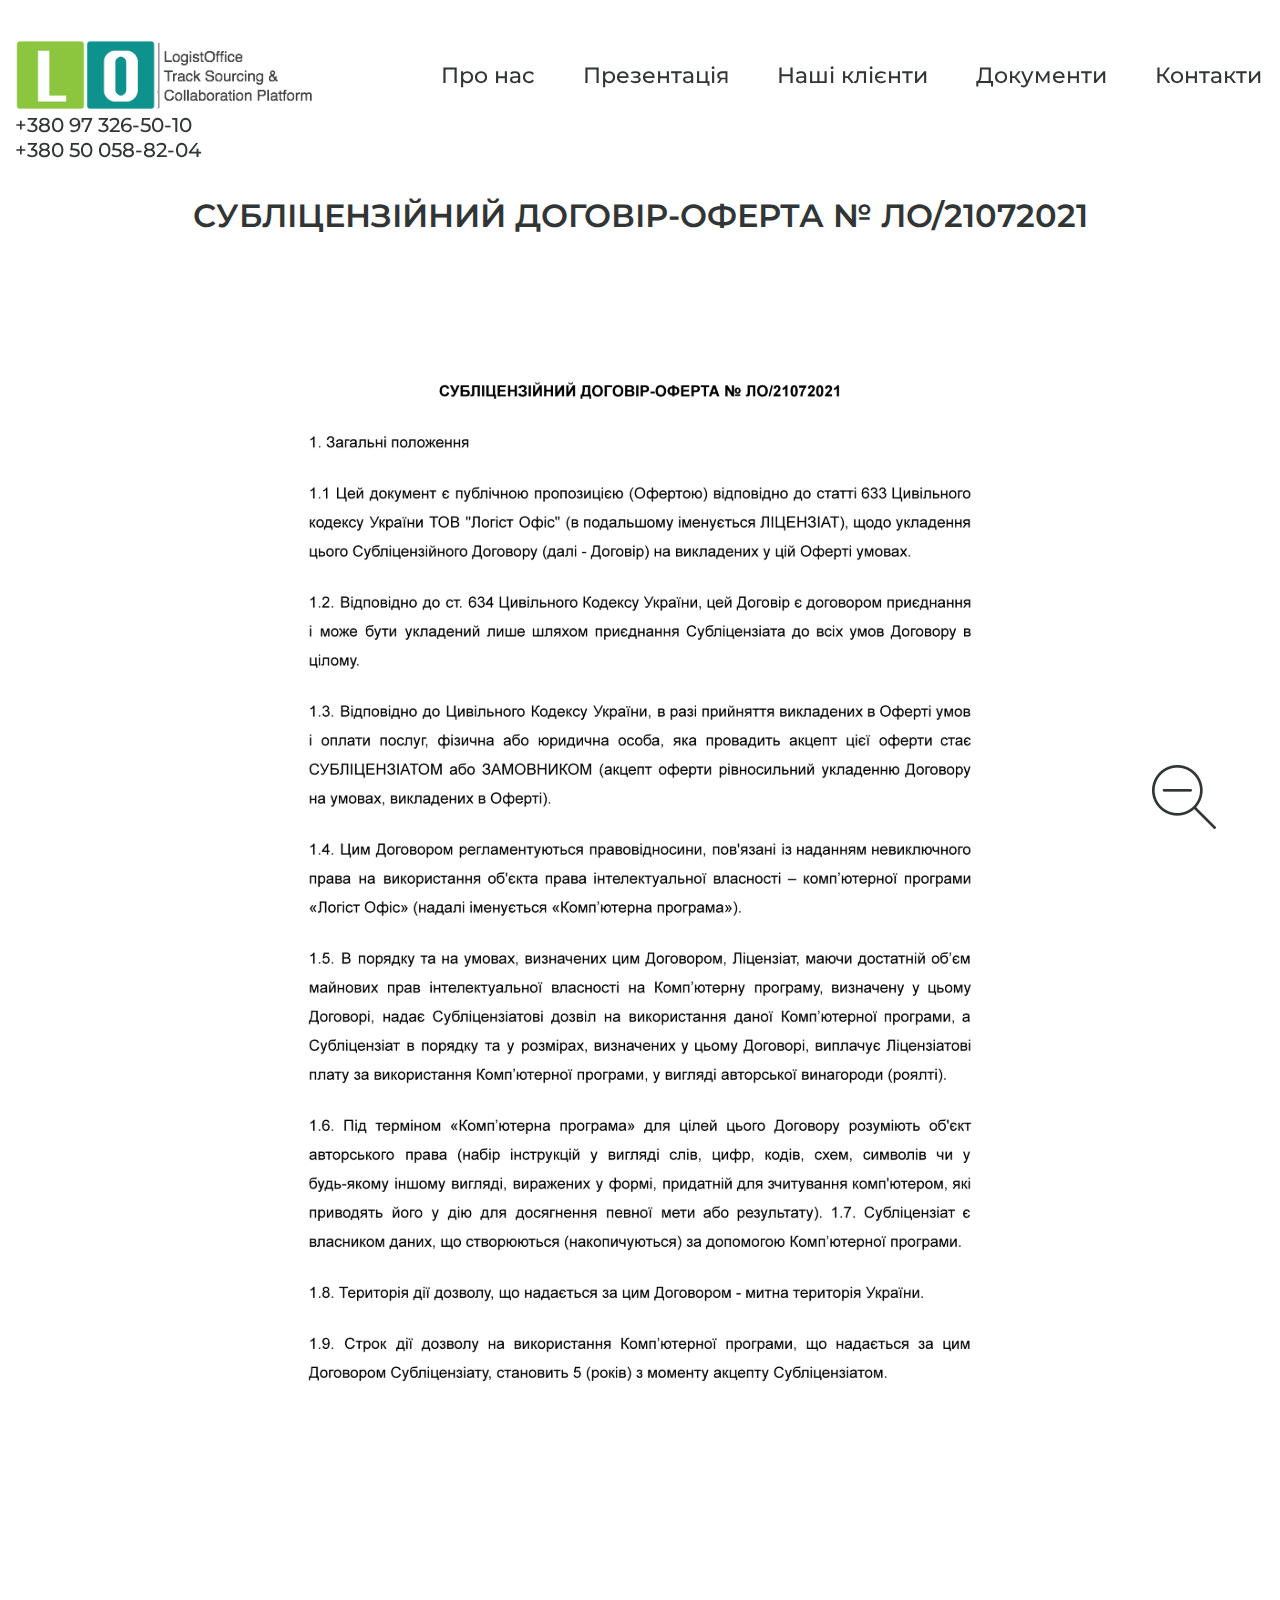
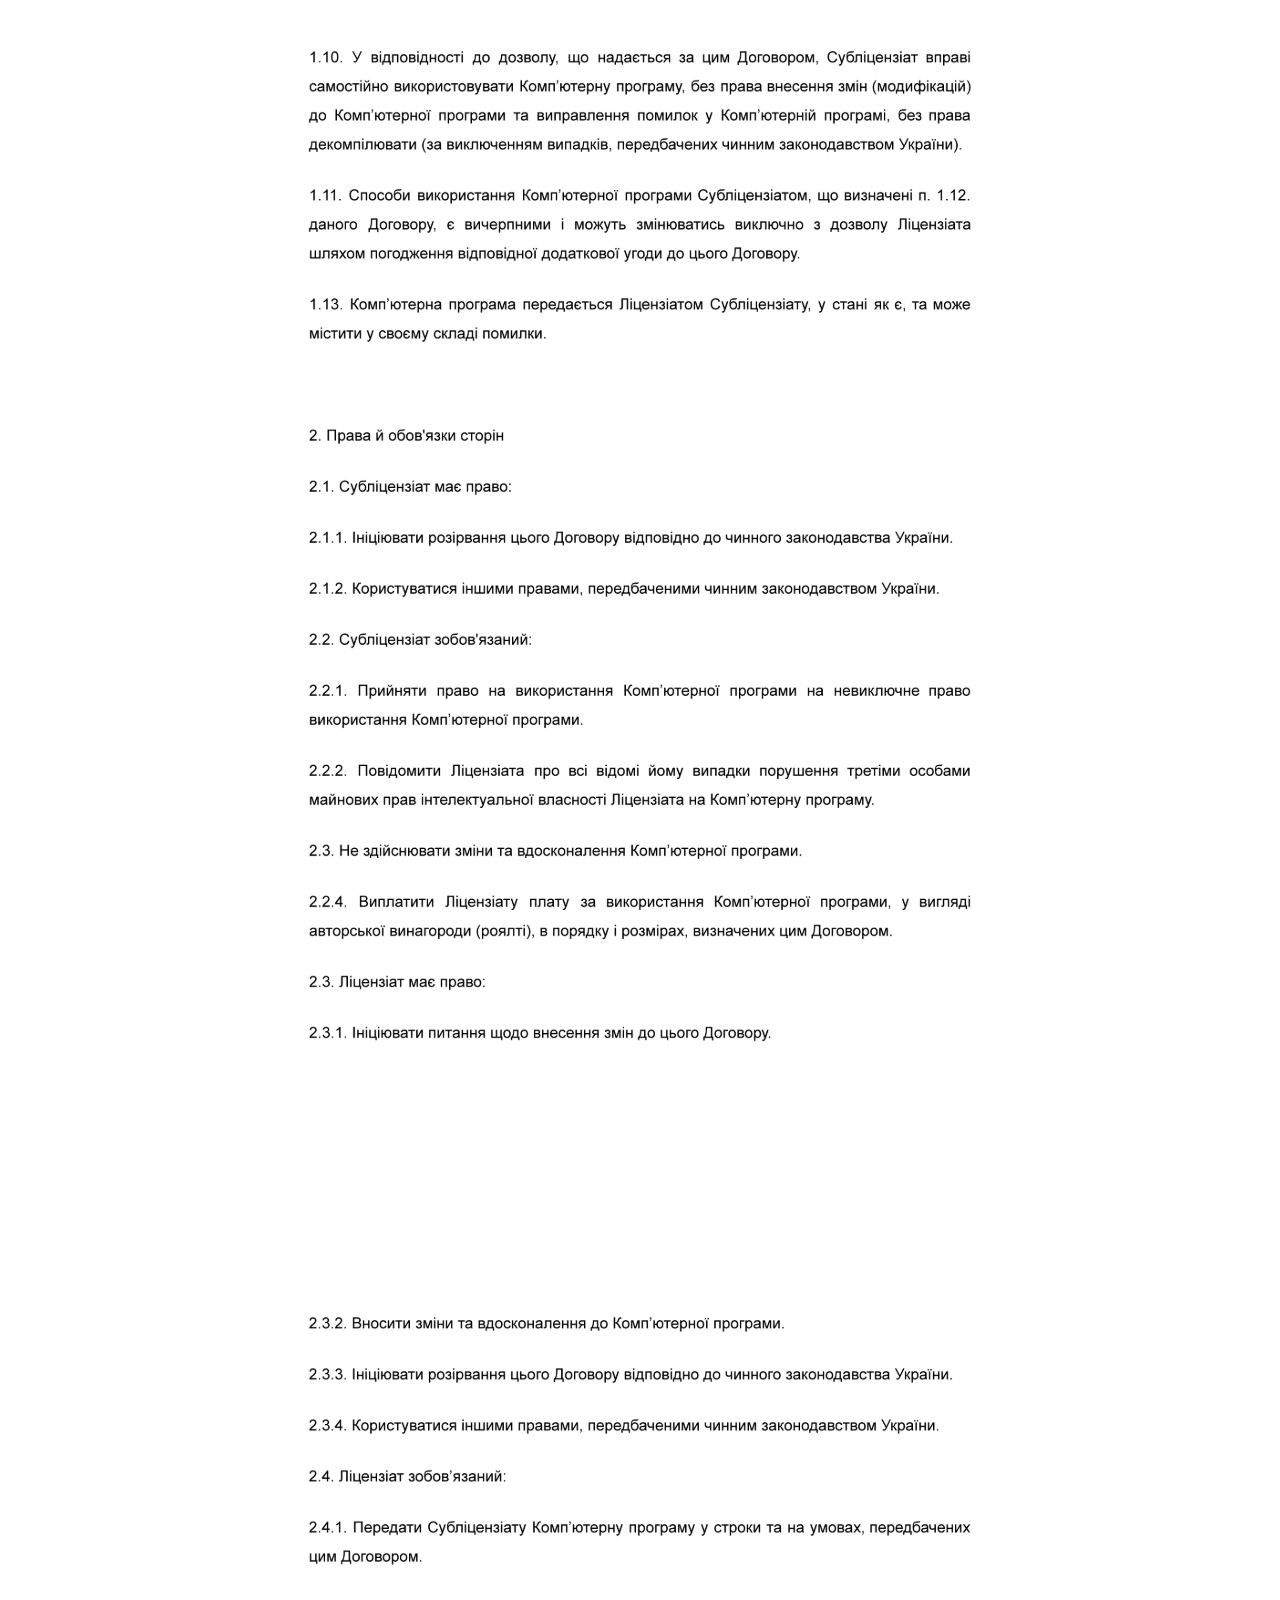
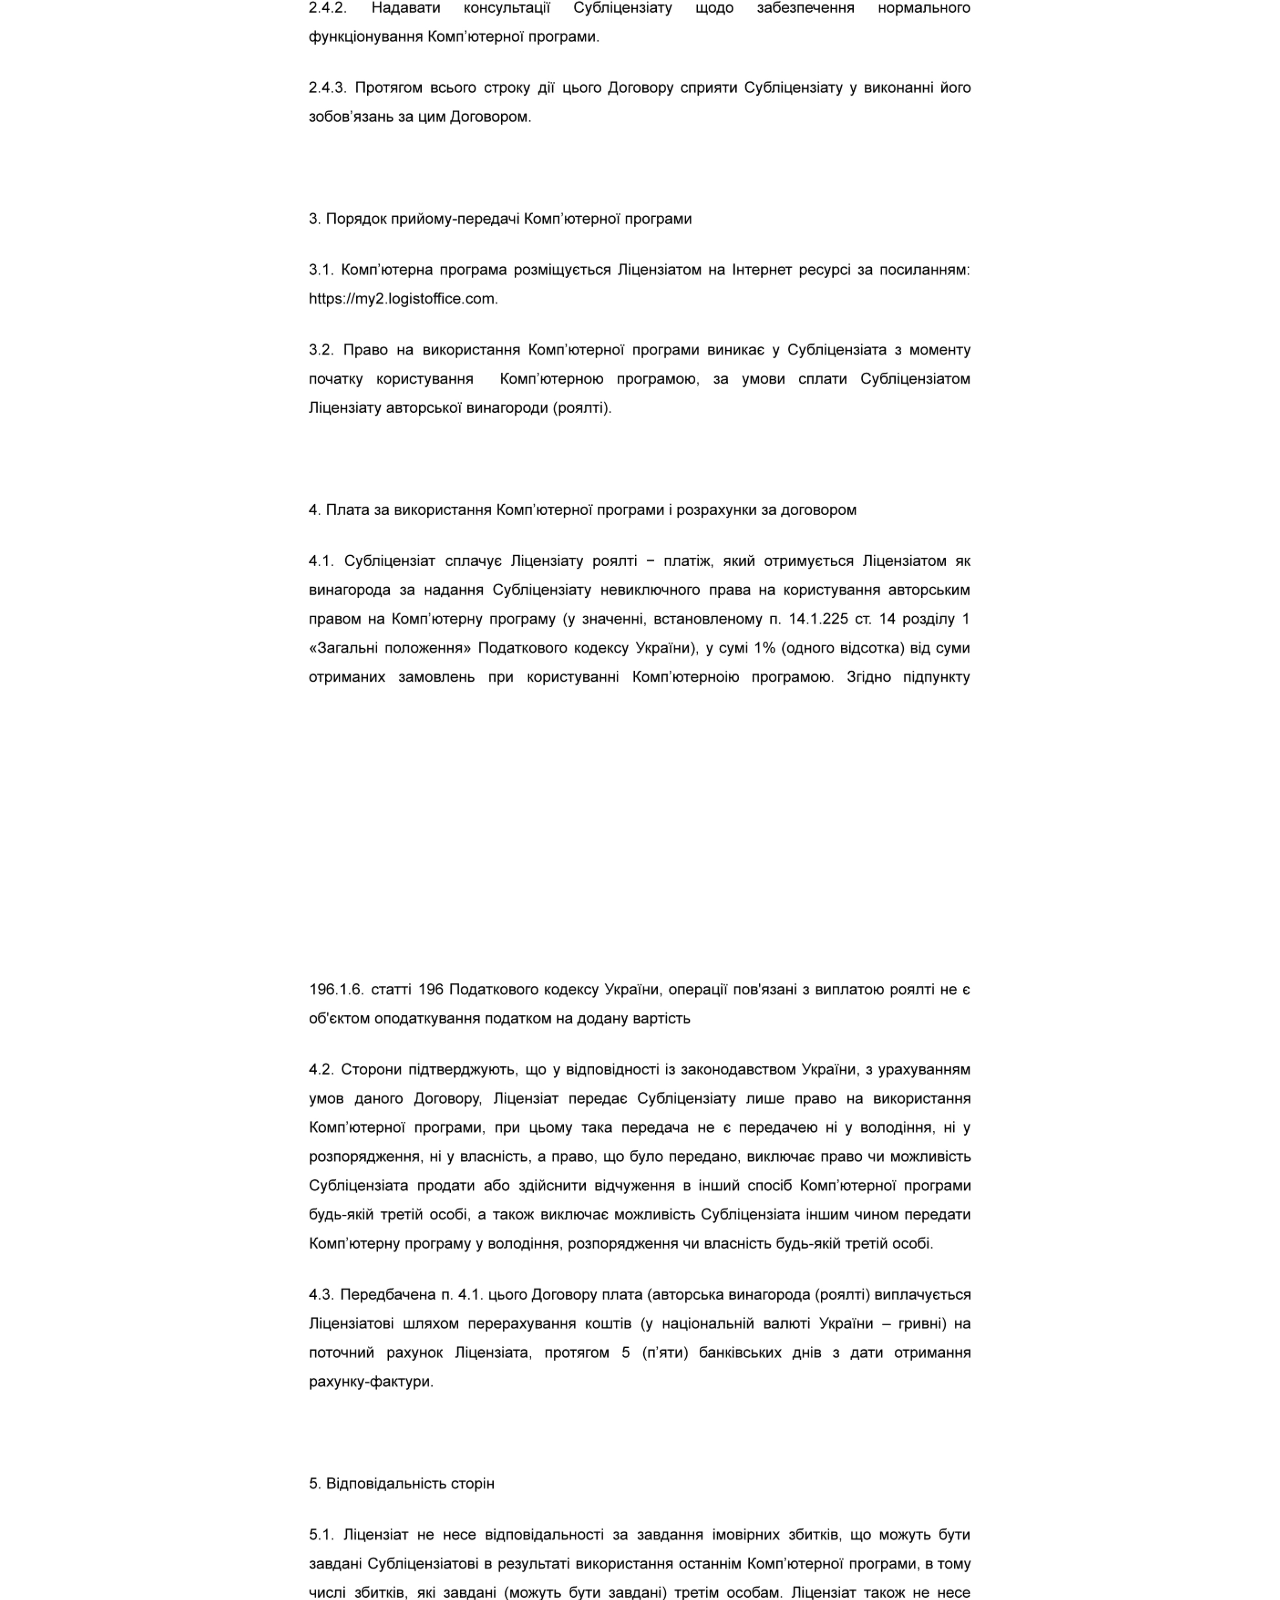
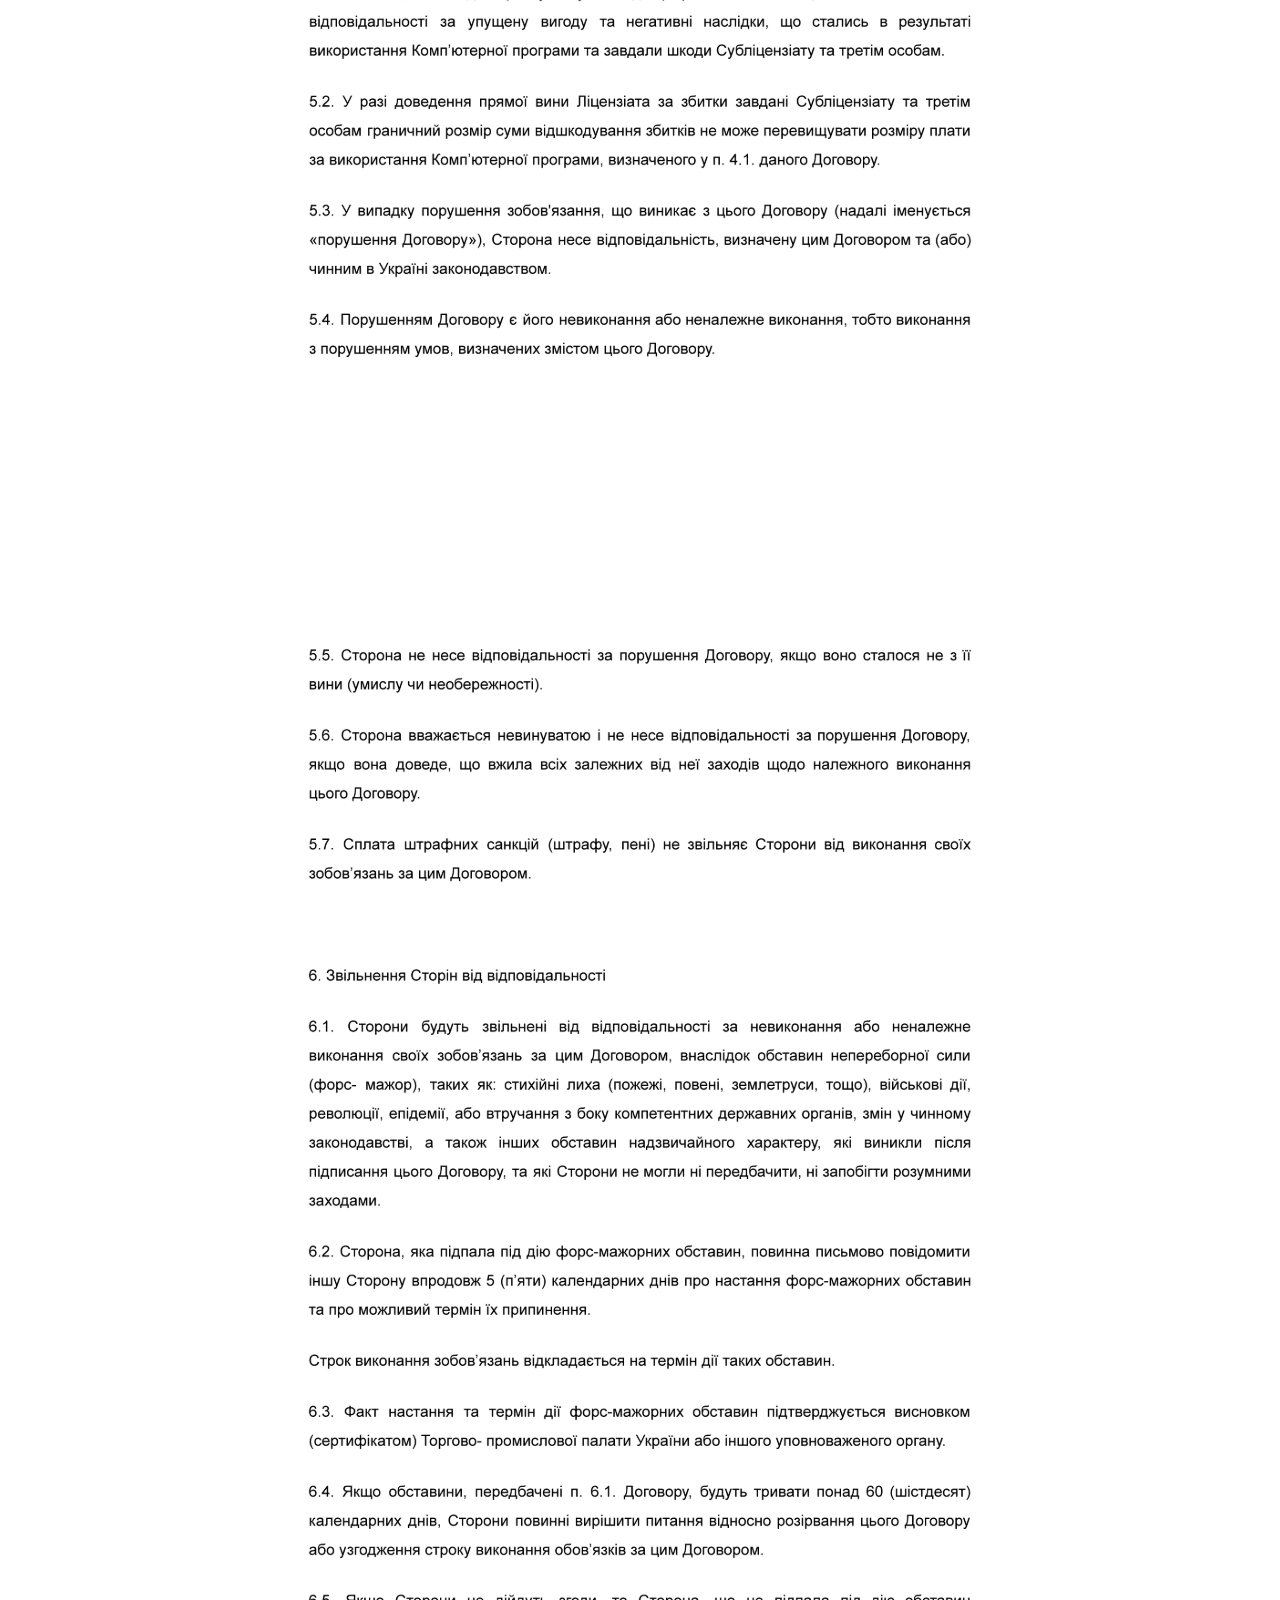
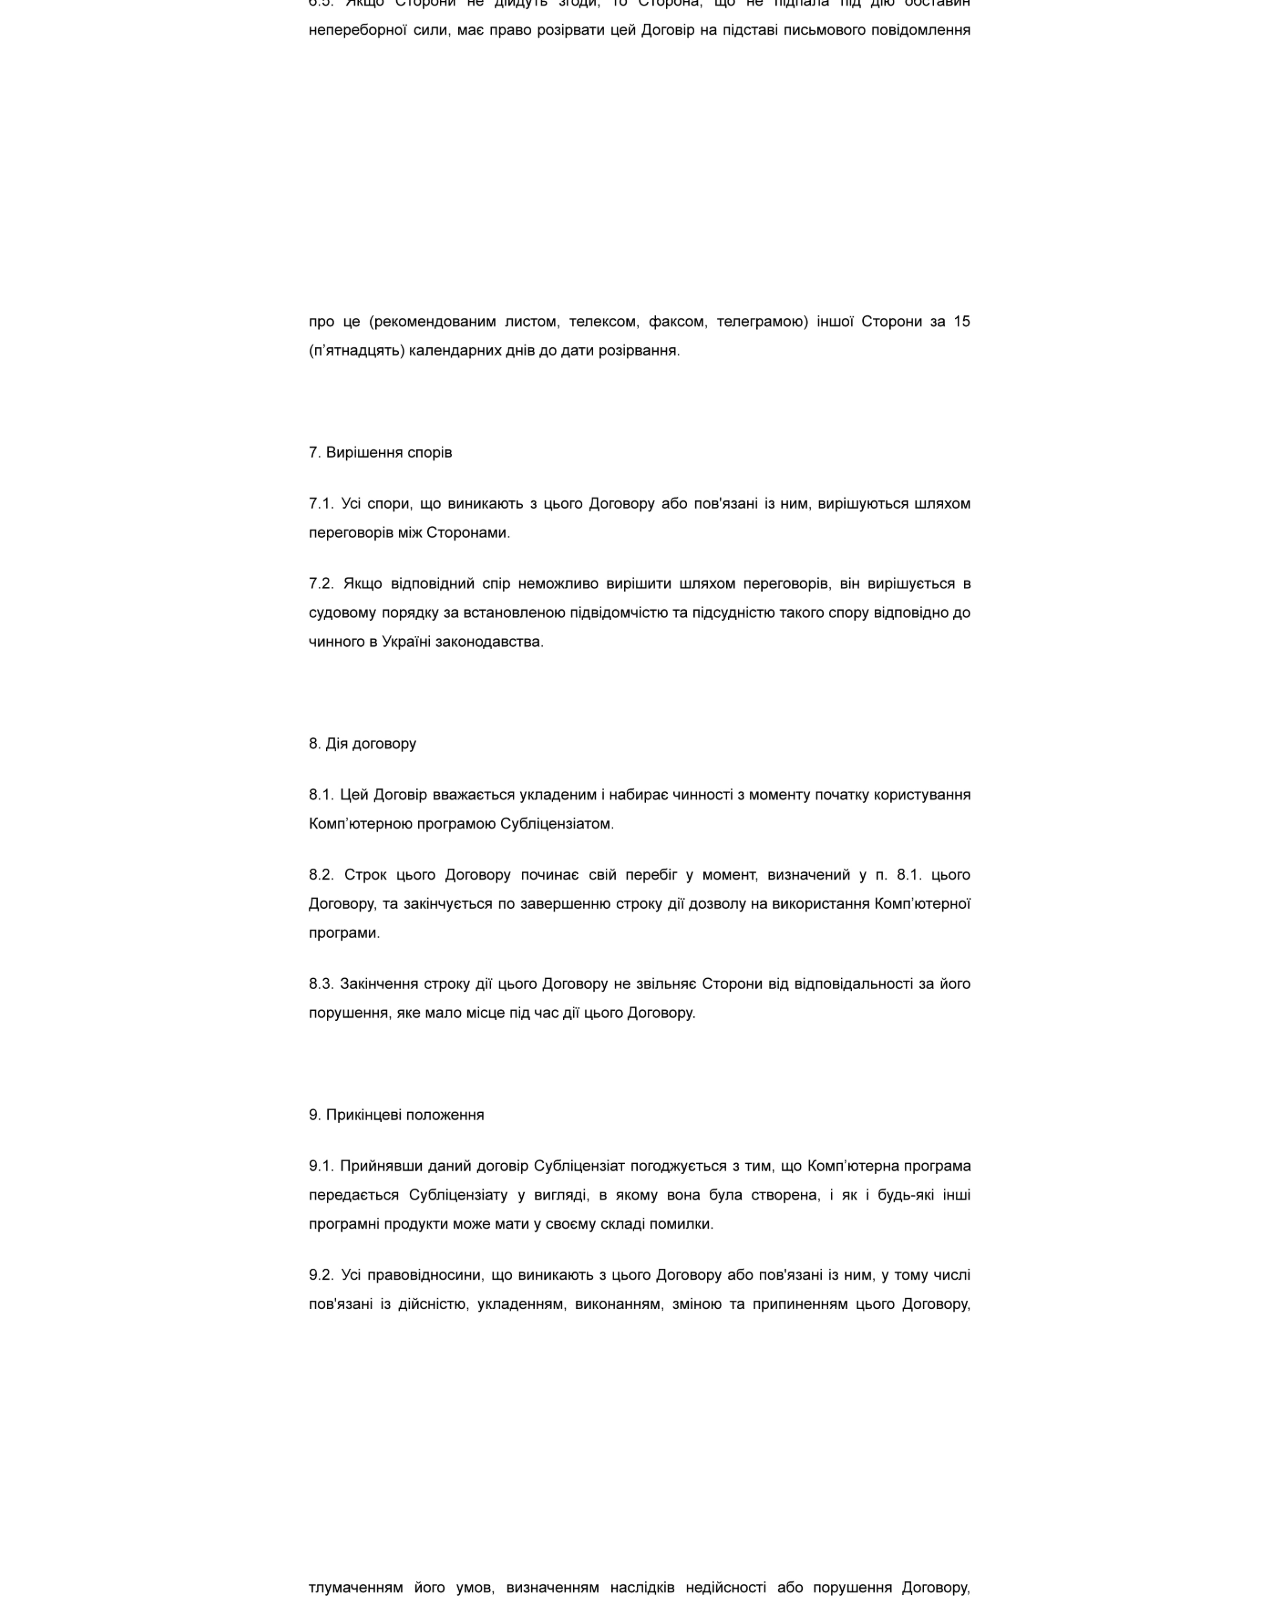
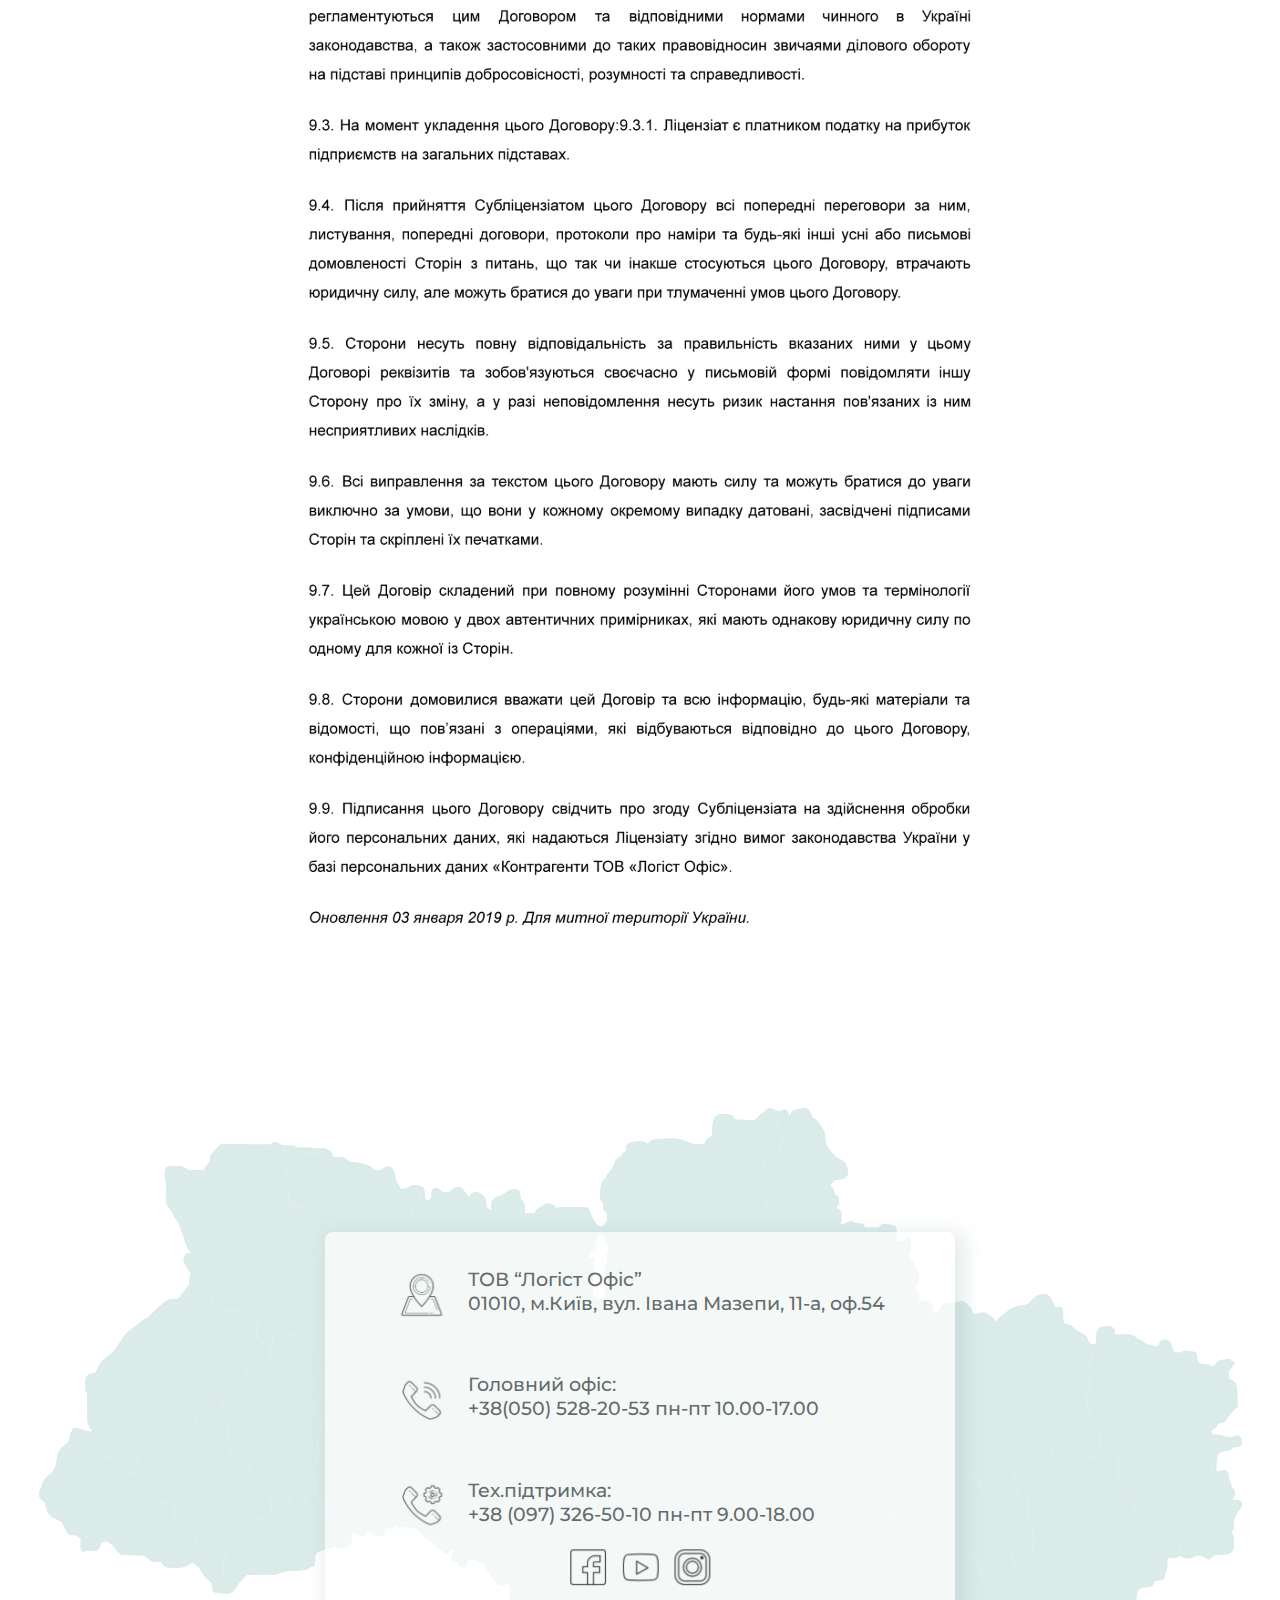
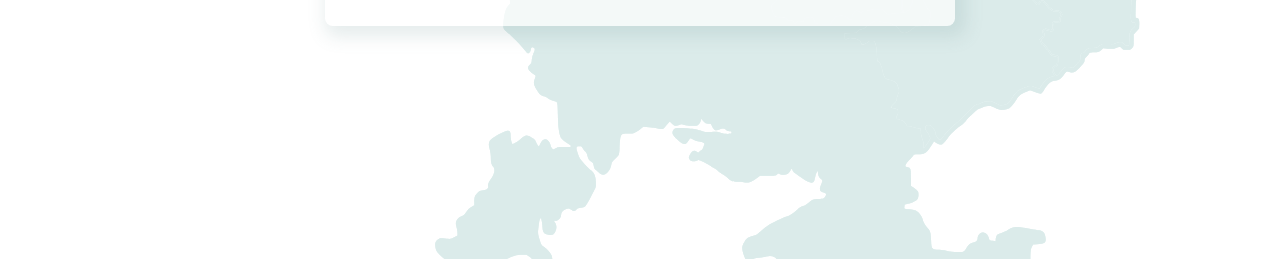
<file: contract.html>
<!DOCTYPE html>
<html lang="uk">

<head>
	<title>Logist-Office</title>
	<meta charset="UTF-8">
	<meta name="format-detection" content="telephone=no">
	<!-- <style>body{opacity: 0;}</style> -->
	<link rel="stylesheet" href="css/style.min.css?_v=20221021194851">
	<link rel="shortcut icon" href="favicon.ico">
	<!-- <meta name="robots" content="noindex, nofollow"> -->
	<meta name="viewport" content="width=device-width, initial-scale=1.0">
</head>

<body>
	<div class="wrapper">
		<header data-scroll="200" data-scroll-show class="header">
			<div class="header__container">
				<div class="header__block">
					<div class="header__logo logo-header">
						<a href="#" class="logo-header__logo-img"><img src="img/logo.svg" alt="logo"></a>
					</div>
					<div class="header__menu menu">
						<nav class="menu__body">
							<ul class="menu__list">
								<li class="menu__item"><a href="" class="menu__link">Про нас</a></li>
								<li class="menu__item"><a href="" class="menu__link">Презентація</a></li>
								<li class="menu__item"><a href="" class="menu__link">Наші клієнти</a></li>
								<li class="menu__item"><a href="" class="menu__link">Документи</a></li>
								<li class="menu__item"><a href="" class="menu__link">Контакти</a></li>
							</ul>
						</nav>
					</div>
					<div data-da=".header__adapt-block,488.98" class="header__contactas contactas-header">
						<div class="contactas-header__phone"><a href="tel:+380973265010" class="contactas-header__link">+380 97 326-50-10</a></div>
						<div class="contactas-header__phone"><a href="tel:+380500588204" class="contactas-header__link">+380 50 058-82-04</a></div>
					</div>
					<button type="button" class="menu__icon icon-menu"><span></span></button>
				</div>
				<div class="header__adapt-block"></div>
			</div>
		</header>
		<main>
			<div class="contract">
				<div class="contract__container">
					<div class="contract__decor"><a href="#">
							<div class="contract__link"><img src="img/link-home.svg" alt="decor"></div>
						</a>
					</div>
					<div class="contract__body body-contract">
						<div class="body-contract__title">
							<h2>СУБЛІЦЕНЗІЙНИЙ ДОГОВІР-ОФЕРТА № ЛО/21072021</h2>
						</div>
						<div class="body-contract__items">
							<div class="body-contract__item">
								<div class="body-contract__images">
									<img src="img/contract/01.svg" alt="contract">
								</div>
							</div>
							<div class="body-contract__item">
								<div class="body-contract__images">
									<img src="img/contract/02.svg" alt="contract">
								</div>
							</div>
							<div class="body-contract__item">
								<div class="body-contract__images">
									<img src="img/contract/03.svg" alt="contract">
								</div>
							</div>
							<div class="body-contract__item">
								<div class="body-contract__images">
									<img src="img/contract/04.svg" alt="contract">
								</div>
							</div>
							<div class="body-contract__item">
								<div class="body-contract__images">
									<img src="img/contract/05.svg" alt="contract">
								</div>
							</div>
							<div class="body-contract__item">
								<div class="body-contract__images">
									<img src="img/contract/06.svg" alt="contract">
								</div>
							</div>
							<div class="body-contract__item">
								<div class="body-contract__images">
									<img src="img/contract/07.svg" alt="contract">
								</div>
							</div>
						</div>
					</div>
				</div>
			</div>
		</main>
		<footer class="footer">
			<div class="footer__container">
				<div class="footer__block">
					<div class="footer__map map-footer">
						<img src="img/footer/map.svg" alt="map">
					</div>
					<div class="footer__contact contact-footer">
						<div class="contact-footer__items">
							<div class="contact-footer__item">
								<div class="contact-footer__image">
									<img src="img/footer/contact/01.svg" alt="phone">
								</div>
								<div class="contact-footer__title">
									<p>ТОВ “Логіст Офіс”</p>
									<p>01010, м.Київ, вул. Івана Мазепи, 11-а, оф.54</p>
								</div>
							</div>
							<div class="contact-footer__item">
								<div class="contact-footer__image">
									<img src="img/footer/contact/02.svg" alt="phone">
								</div>
								<div class="contact-footer__title">
									<p>Головний офіс: </p>
									<p> <a href="tel:+380505282053">+38(050) 528-20-53</a> пн-пт 10.00-17.00</p>
								</div>
							</div>
							<div class="contact-footer__item">
								<div class="contact-footer__image">
									<img src="img/footer/contact/03.svg" alt="phone">
								</div>
								<div class="contact-footer__title">
									<p>Тех.підтримка: </p>
									<p><a href="tel:+380973265010">+38 (097) 326-50-10</a> пн-пт 9.00-18.00</p>
								</div>
							</div>
							<div class="footer__social social-footer">
								<div class="social-footer__facebook">
									<a href="#"><img src="img/footer/social/facebook.svg" alt="facebook"></a>
								</div>
								<div class="social-footer__youtube">
									<a href="#"><img src="img/footer/social/youtube.svg" alt="youtube"></a>
								</div>
								<div class="social-footer__instagram">
									<a href="#"><img src="img/footer/social/instagram.svg" alt="instagram"></a>
								</div>
							</div>
						</div>
					</div>
				</div>
			</div>
		</footer>
	</div>
	<!-- <div id="popup" aria-hidden="true" class="popup">
	<div class="popup__wrapper">
		<div class="popup__content">
			<button data-close type="button" class="popup__close">Закрыть</button>
			<div class="popup__text">
				Text
			</div>
		</div>
	</div>
</div> -->
	<script src="js/app.min.js?_v=20221021194851"></script>
</body>

</html>
</file>
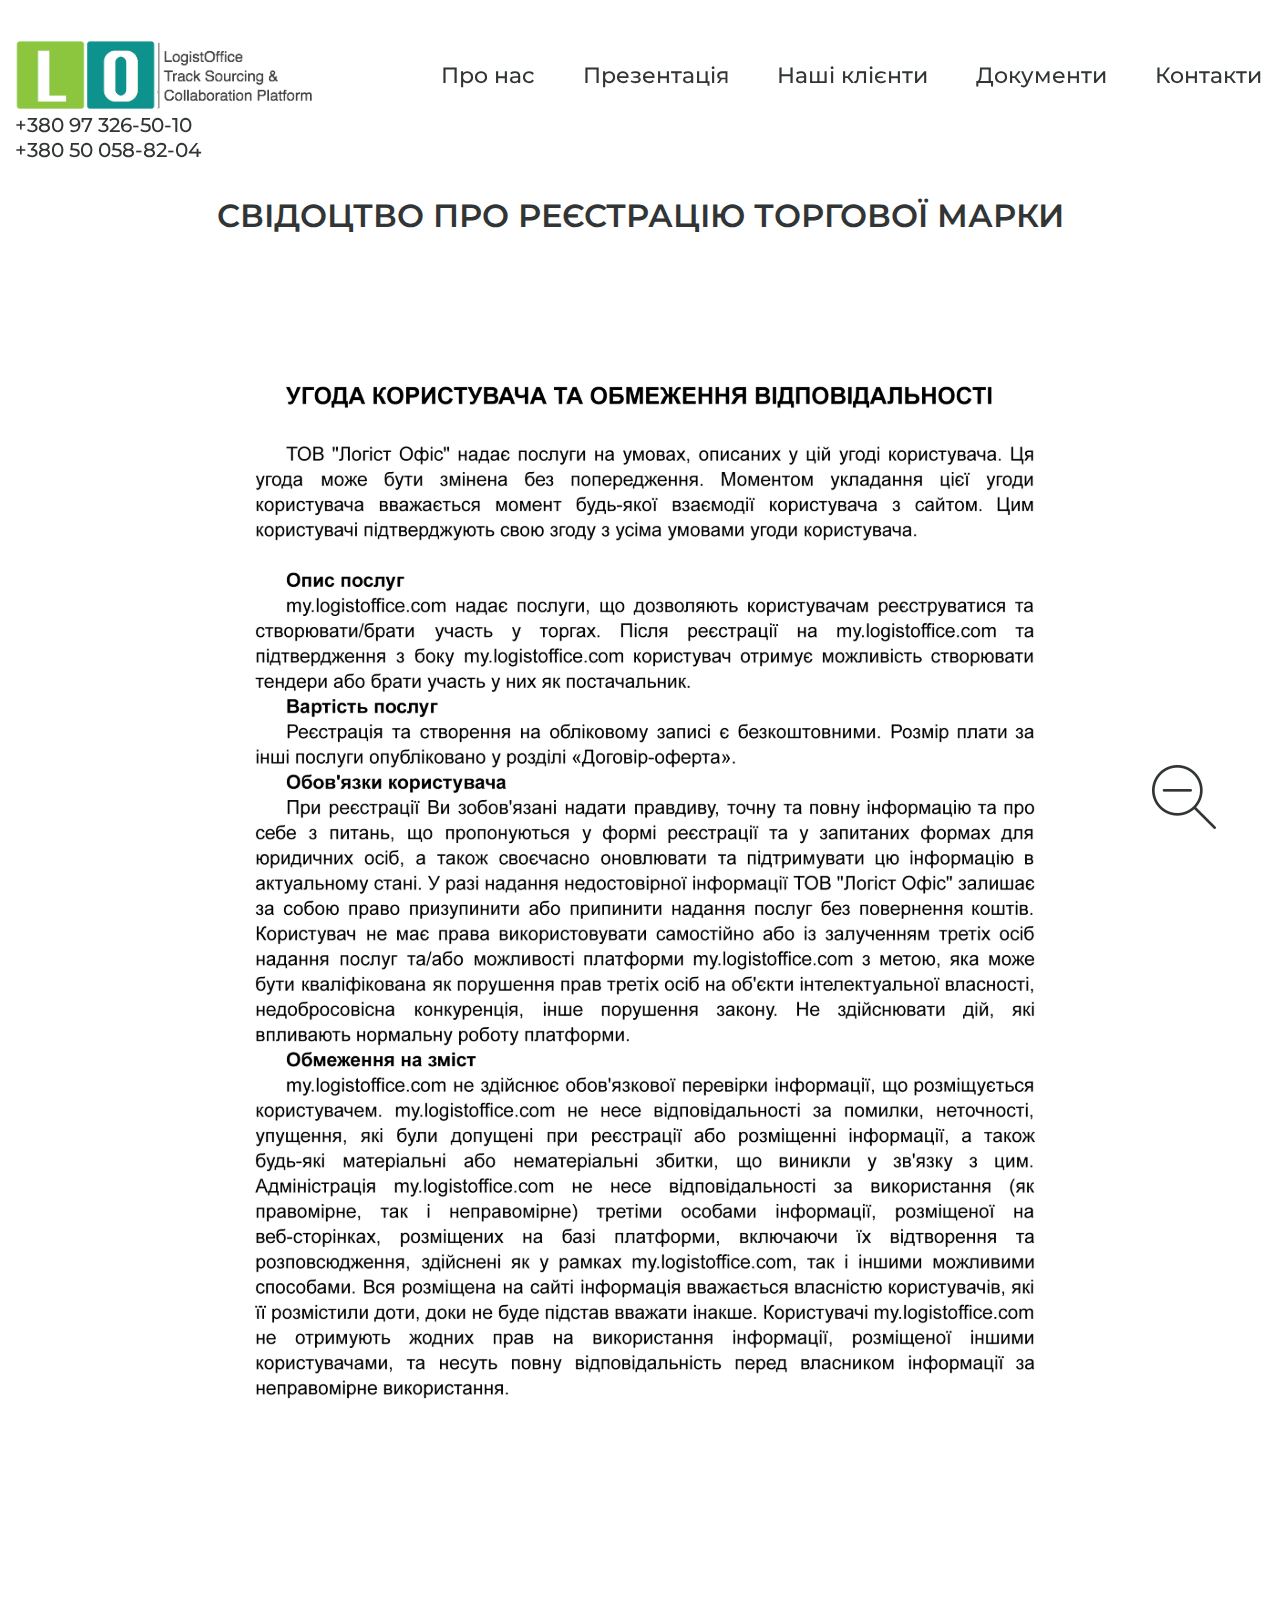
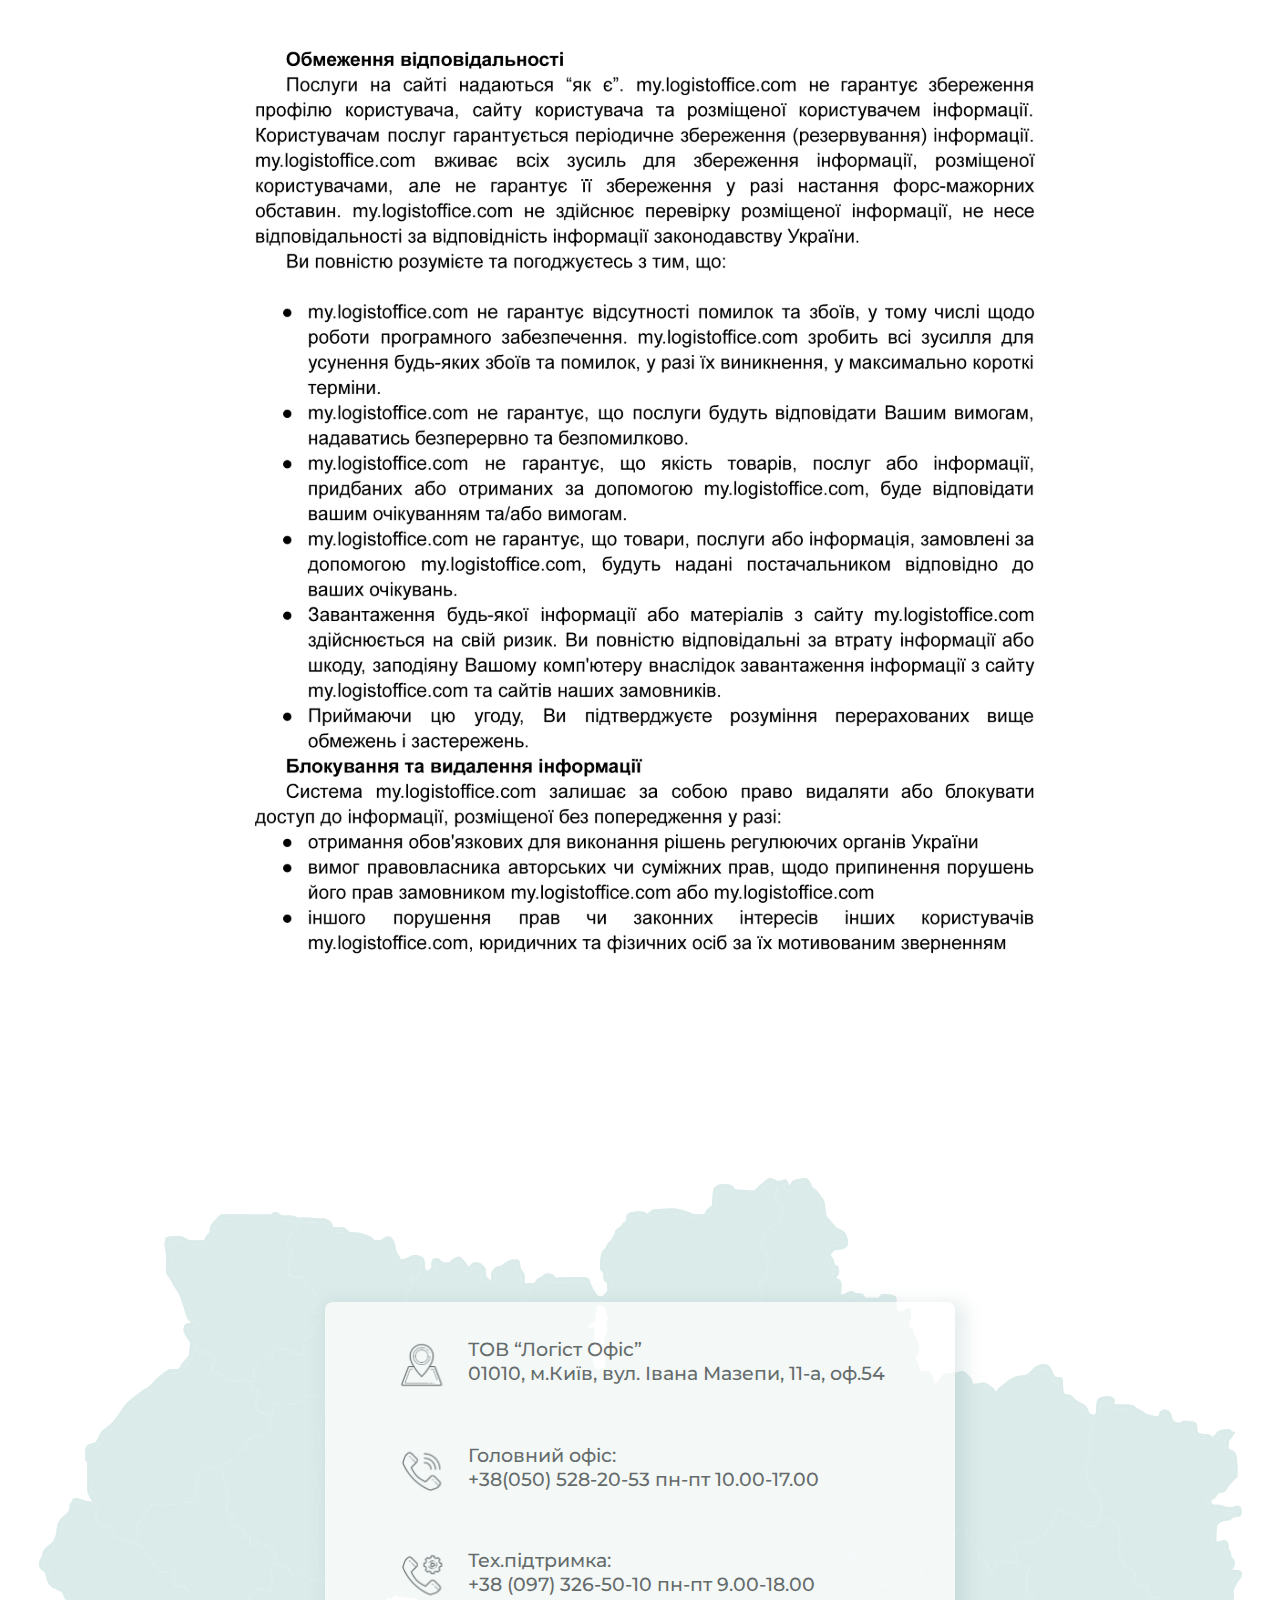
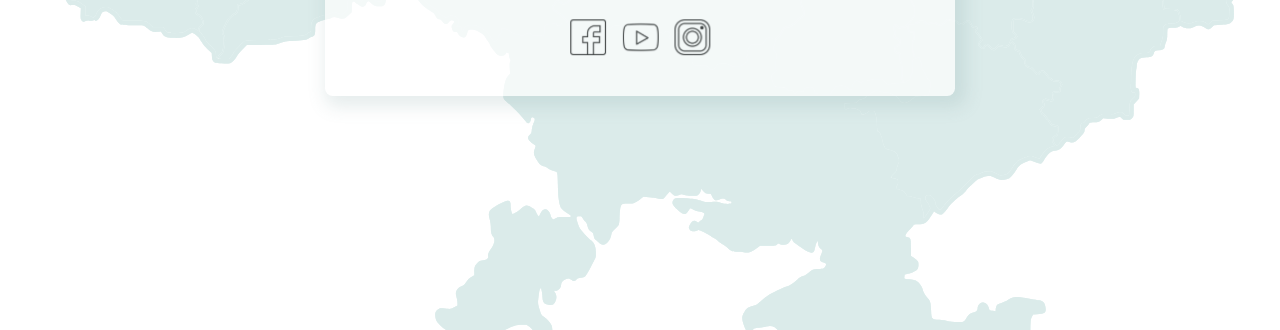
<file: user-contract.html>
<!DOCTYPE html>
<html lang="uk">

<head>
	<title>Logist-Office</title>
	<meta charset="UTF-8">
	<meta name="format-detection" content="telephone=no">
	<!-- <style>body{opacity: 0;}</style> -->
	<link rel="stylesheet" href="css/style.min.css?_v=20221021194851">
	<link rel="shortcut icon" href="favicon.ico">
	<!-- <meta name="robots" content="noindex, nofollow"> -->
	<meta name="viewport" content="width=device-width, initial-scale=1.0">
</head>

<body>
	<div class="wrapper">
		<header data-scroll="200" data-scroll-show class="header">
			<div class="header__container">
				<div class="header__block">
					<div class="header__logo logo-header">
						<a href="#" class="logo-header__logo-img"><img src="img/logo.svg" alt="logo"></a>
					</div>
					<div class="header__menu menu">
						<nav class="menu__body">
							<ul class="menu__list">
								<li class="menu__item"><a href="" class="menu__link">Про нас</a></li>
								<li class="menu__item"><a href="" class="menu__link">Презентація</a></li>
								<li class="menu__item"><a href="" class="menu__link">Наші клієнти</a></li>
								<li class="menu__item"><a href="" class="menu__link">Документи</a></li>
								<li class="menu__item"><a href="" class="menu__link">Контакти</a></li>
							</ul>
						</nav>
					</div>
					<div data-da=".header__adapt-block,488.98" class="header__contactas contactas-header">
						<div class="contactas-header__phone"><a href="tel:+380973265010" class="contactas-header__link">+380 97 326-50-10</a></div>
						<div class="contactas-header__phone"><a href="tel:+380500588204" class="contactas-header__link">+380 50 058-82-04</a></div>
					</div>
					<button type="button" class="menu__icon icon-menu"><span></span></button>
				</div>
				<div class="header__adapt-block"></div>
			</div>
		</header>
		<main>
			<div class="user-contract">
				<div class="user-contract__container">
					<div class="user-contract__decor"><a href="#">
							<div class="user-contract__link"><img src="img/link-home.svg" alt="decor"></div>
						</a>
					</div>
					<div class="user-contract__body body-user-contract">
						<div class="body-user-contract__title">
							<h2>СВІДОЦТВО ПРО РЕЄСТРАЦІЮ ТОРГОВОЇ МАРКИ</h2>
						</div>
						<div class="body-user-contract__items">
							<div class="body-user-contract__item">
								<div class="body-user-contract__images">
									<img src="img/user-contract/01.svg" alt="user-contract">
								</div>
							</div>
							<div class="body-user-contract__item">
								<div class="body-user-contract__images">
									<img src="img/user-contract/02.svg" alt="user-contract">
								</div>
							</div>
						</div>
					</div>
				</div>
			</div>
		</main>
		<footer class="footer">
			<div class="footer__container">
				<div class="footer__block">
					<div class="footer__map map-footer">
						<img src="img/footer/map.svg" alt="map">
					</div>
					<div class="footer__contact contact-footer">
						<div class="contact-footer__items">
							<div class="contact-footer__item">
								<div class="contact-footer__image">
									<img src="img/footer/contact/01.svg" alt="phone">
								</div>
								<div class="contact-footer__title">
									<p>ТОВ “Логіст Офіс”</p>
									<p>01010, м.Київ, вул. Івана Мазепи, 11-а, оф.54</p>
								</div>
							</div>
							<div class="contact-footer__item">
								<div class="contact-footer__image">
									<img src="img/footer/contact/02.svg" alt="phone">
								</div>
								<div class="contact-footer__title">
									<p>Головний офіс: </p>
									<p> <a href="tel:+380505282053">+38(050) 528-20-53</a> пн-пт 10.00-17.00</p>
								</div>
							</div>
							<div class="contact-footer__item">
								<div class="contact-footer__image">
									<img src="img/footer/contact/03.svg" alt="phone">
								</div>
								<div class="contact-footer__title">
									<p>Тех.підтримка: </p>
									<p><a href="tel:+380973265010">+38 (097) 326-50-10</a> пн-пт 9.00-18.00</p>
								</div>
							</div>
							<div class="footer__social social-footer">
								<div class="social-footer__facebook">
									<a href="#"><img src="img/footer/social/facebook.svg" alt="facebook"></a>
								</div>
								<div class="social-footer__youtube">
									<a href="#"><img src="img/footer/social/youtube.svg" alt="youtube"></a>
								</div>
								<div class="social-footer__instagram">
									<a href="#"><img src="img/footer/social/instagram.svg" alt="instagram"></a>
								</div>
							</div>
						</div>
					</div>
				</div>
			</div>
		</footer>
	</div>
	<!-- <div id="popup" aria-hidden="true" class="popup">
	<div class="popup__wrapper">
		<div class="popup__content">
			<button data-close type="button" class="popup__close">Закрыть</button>
			<div class="popup__text">
				Text
			</div>
		</div>
	</div>
</div> -->
	<script src="js/app.min.js?_v=20221021194851"></script>
</body>

</html>
</file>
<file: css/style.min.css>
@charset "UTF-8";@import url(https://fonts.googleapis.com/css?family=Montserrat:100,200,300,regular,500,600,700,800,900,100italic,200italic,300italic,italic,500italic,600italic,700italic,800italic,900italic);*{padding:0;margin:0;border:0}*,:after,:before{-webkit-box-sizing:border-box;box-sizing:border-box}body,html{height:100%;min-width:320px}body{color:#000;line-height:1;font-family:Montserrat;font-size:1rem;-ms-text-size-adjust:100%;-moz-text-size-adjust:100%;-webkit-text-size-adjust:100%;-webkit-font-smoothing:antialiased;-moz-osx-font-smoothing:grayscale}button,input,textarea{font-family:Montserrat;font-size:inherit}button{cursor:pointer;color:inherit;background-color:inherit}a{color:inherit}a:link,a:visited{text-decoration:none}a:hover{text-decoration:none}ul li{list-style:none}img{vertical-align:top}h1,h2,h3,h4,h5,h6{font-weight:inherit;font-size:inherit}body{background-color:#fff}.lock body{overflow:hidden;-ms-touch-action:none;touch-action:none;-ms-scroll-chaining:none;overscroll-behavior:none}.wrapper{min-height:100%;display:-webkit-box;display:-ms-flexbox;display:flex;-webkit-box-orient:vertical;-webkit-box-direction:normal;-ms-flex-direction:column;flex-direction:column;overflow:hidden}.wrapper>main{-webkit-box-flex:1;-ms-flex:1 1 auto;flex:1 1 auto}.wrapper>*{min-width:0}[class*=__container]{max-width:100rem;-webkit-box-sizing:content-box;box-sizing:content-box;margin:0 auto;padding:0 .9375rem}.button{display:-webkit-inline-box;display:-ms-inline-flexbox;display:inline-flex;padding:1.25rem 3.75rem;background-color:#15817a;border-radius:6px;-webkit-transition:all .5s ease 0s;-o-transition:all .5s ease 0s;transition:all .5s ease 0s;-webkit-box-shadow:4px 4px 15px rgba(8,44,41,.7);box-shadow:4px 4px 15px rgba(8,44,41,.7)}.button._fw{width:100%}[class*=-ibg]{position:relative}[class*=-ibg] img{position:absolute;width:100%;height:100%;top:0;left:0;-o-object-fit:cover;object-fit:cover}[class*=-ibg_contain] img{-o-object-fit:contain;object-fit:contain}span{font-family:Montserrat;font-style:normal;font-weight:700;line-height:1.4285714286;color:#15817a}@supports (font-size:clamp(1.25rem ,1.0209923664rem + 1.1450381679vw ,2.1875rem)){span{font-size:clamp(1.25rem ,1.0209923664rem + 1.1450381679vw ,2.1875rem)}}@supports not (font-size:clamp(1.25rem ,1.0209923664rem + 1.1450381679vw ,2.1875rem)){span{font-size:calc(1.25rem + .9375 * (100vw - 20rem)/ 81.875)}}.text-color{color:#000;font-family:Montserrat;font-style:normal;font-weight:500;font-size:16px;line-height:1.25}h2{font-family:Montserrat;font-style:normal;font-weight:600;line-height:1.2285714286;color:#323535;text-align:center}@supports (font-size:clamp(1.375rem ,1.1765267176rem + 0.9923664122vw ,2.1875rem)){h2{font-size:clamp(1.375rem ,1.1765267176rem + .9923664122vw ,2.1875rem)}}@supports not (font-size:clamp(1.375rem ,1.1765267176rem + 0.9923664122vw ,2.1875rem)){h2{font-size:calc(1.375rem + .8125 * (100vw - 20rem)/ 81.875)}}.header{position:fixed;padding-bottom:2.5rem;top:0;left:0;width:100%;z-index:50;-webkit-transition:all .5s ease 0s;-o-transition:all .5s ease 0s;transition:all .5s ease 0s}@supports (padding-top:clamp(0.625rem ,0.0143129771rem + 3.0534351145vw ,3.125rem)){.header{padding-top:clamp(.625rem ,.0143129771rem + 3.0534351145vw ,3.125rem)}}@supports not (padding-top:clamp(0.625rem ,0.0143129771rem + 3.0534351145vw ,3.125rem)){.header{padding-top:calc(.625rem + 2.5 * (100vw - 20rem)/ 81.875)}}.header._header-scroll{position:fixed;top:-200%;background-color:rgba(255,255,255,.938)}.header._header-show{top:0;-webkit-transition:top .3s ease 0s;-o-transition:top .3s ease 0s;transition:top .3s ease 0s}.header__block{display:-webkit-box;display:-ms-flexbox;display:flex;-webkit-box-pack:justify;-ms-flex-pack:justify;justify-content:space-between;-webkit-box-align:center;-ms-flex-align:center;align-items:center;-ms-flex-wrap:wrap;flex-wrap:wrap}.logo-header__logo-img{z-index:5}@supports (max-width:clamp(15rem ,13.7480916031rem + 6.2595419847vw ,20.125rem)){.logo-header__logo-img img{max-width:clamp(15rem ,13.7480916031rem + 6.2595419847vw ,20.125rem)}}@supports not (max-width:clamp(15rem ,13.7480916031rem + 6.2595419847vw ,20.125rem)){.logo-header__logo-img img{max-width:calc(15rem + 5.125 * (100vw - 20rem)/ 81.875)}}.menu__list{display:-webkit-box;display:-ms-flexbox;display:flex;-webkit-box-align:center;-ms-flex-align:center;align-items:center;-webkit-box-pack:justify;-ms-flex-pack:justify;justify-content:space-between;-ms-flex-wrap:wrap;flex-wrap:wrap;margin:0 .1875rem;padding:.3125rem 0}@supports ((-moz-column-gap:clamp(0.9375rem ,0.2504770992rem + 3.4351145038vw ,3.75rem)) or (column-gap:clamp(0.9375rem ,0.2504770992rem + 3.4351145038vw ,3.75rem))){.menu__list{-webkit-column-gap:clamp(.9375rem ,.2504770992rem + 3.4351145038vw ,3.75rem);-moz-column-gap:clamp(.9375rem ,.2504770992rem + 3.4351145038vw ,3.75rem);column-gap:clamp(.9375rem ,.2504770992rem + 3.4351145038vw ,3.75rem)}}@supports not ((-moz-column-gap:clamp(0.9375rem ,0.2504770992rem + 3.4351145038vw ,3.75rem)) or (column-gap:clamp(0.9375rem ,0.2504770992rem + 3.4351145038vw ,3.75rem))){.menu__list{-webkit-column-gap:calc(.9375rem + 2.8125 * (100vw - 20rem)/ 81.875);-moz-column-gap:calc(.9375rem + 2.8125 * (100vw - 20rem)/ 81.875);column-gap:calc(.9375rem + 2.8125 * (100vw - 20rem)/ 81.875)}}.menu__link{position:relative;font-family:Montserrat;font-style:normal;font-weight:500;font-size:1.375rem;line-height:1.2272727273;color:#323535;-webkit-transition:all .5s ease 0s;-o-transition:all .5s ease 0s;transition:all .5s ease 0s}.menu__link::before{content:"";position:absolute;width:0%;height:2px;bottom:-5px;left:50%;background-color:#15817a;border-radius:4px;-webkit-transition:all .5s ease 0s;-o-transition:all .5s ease 0s;transition:all .5s ease 0s}.contactas-header{z-index:6}.contactas-header__link{font-family:Montserrat;font-style:normal;font-weight:500;line-height:1.2272727273;color:#323535;-webkit-transition:all .5s ease 0s;-o-transition:all .5s ease 0s;transition:all .5s ease 0s}@supports (font-size:clamp(1rem ,0.9083969466rem + 0.4580152672vw ,1.375rem)){.contactas-header__link{font-size:clamp(1rem ,.9083969466rem + .4580152672vw ,1.375rem)}}@supports not (font-size:clamp(1rem ,0.9083969466rem + 0.4580152672vw ,1.375rem)){.contactas-header__link{font-size:calc(1rem + .375 * (100vw - 20rem)/ 81.875)}}.icon-menu{display:none}.footer__block{position:relative}@supports (padding-bottom:clamp(3.125rem ,-0.6917938931rem + 19.0839694656vw ,18.75rem)){.footer__block{padding-bottom:clamp(3.125rem ,-.6917938931rem + 19.0839694656vw ,18.75rem)}}@supports not (padding-bottom:clamp(3.125rem ,-0.6917938931rem + 19.0839694656vw ,18.75rem)){.footer__block{padding-bottom:calc(3.125rem + 15.625 * (100vw - 20rem)/ 81.875)}}.footer__map{display:-webkit-box;display:-ms-flexbox;display:flex;-webkit-box-pack:center;-ms-flex-pack:center;justify-content:center;position:absolute;width:100%;top:0;left:0}.contact-footer{display:-webkit-box;display:-ms-flexbox;display:flex;-webkit-box-align:center;-ms-flex-align:center;align-items:center;-webkit-box-pack:center;-ms-flex-pack:center;justify-content:center}@supports (padding-top:clamp(0.0000000625rem ,-2.5954197696rem + 12.9770991603vw ,10.625rem)){.contact-footer{padding-top:clamp(.0000000625rem ,-2.5954197696rem + 12.9770991603vw ,10.625rem)}}@supports not (padding-top:clamp(0.0000000625rem ,-2.5954197696rem + 12.9770991603vw ,10.625rem)){.contact-footer{padding-top:calc(.0000000625rem + 10.6249999375 * (100vw - 20rem)/ 81.875)}}.contact-footer__items{background:#fff;opacity:.7;-webkit-box-shadow:5.14735px 5.14735px 15.4421px 5.14735px rgba(125,160,158,.25);box-shadow:5.14735px 5.14735px 15.4421px 5.14735px rgba(125,160,158,.25);border-radius:7.72103px}.contact-footer__item{display:-webkit-box;display:-ms-flexbox;display:flex;margin-bottom:.9375rem}@supports (padding-right:clamp(1.25rem ,0.1965648855rem + 5.2671755725vw ,5.5625rem)){.contact-footer__item{padding-right:clamp(1.25rem ,.1965648855rem + 5.2671755725vw ,5.5625rem)}}@supports not (padding-right:clamp(1.25rem ,0.1965648855rem + 5.2671755725vw ,5.5625rem)){.contact-footer__item{padding-right:calc(1.25rem + 4.3125 * (100vw - 20rem)/ 81.875)}}@supports (padding-left:clamp(1.25rem ,0.1965648855rem + 5.2671755725vw ,5.5625rem)){.contact-footer__item{padding-left:clamp(1.25rem ,.1965648855rem + 5.2671755725vw ,5.5625rem)}}@supports not (padding-left:clamp(1.25rem ,0.1965648855rem + 5.2671755725vw ,5.5625rem)){.contact-footer__item{padding-left:calc(1.25rem + 4.3125 * (100vw - 20rem)/ 81.875)}}@supports (padding-top:clamp(1.25rem ,0.9446564885rem + 1.5267175573vw ,2.5rem)){.contact-footer__item{padding-top:clamp(1.25rem ,.9446564885rem + 1.5267175573vw ,2.5rem)}}@supports not (padding-top:clamp(1.25rem ,0.9446564885rem + 1.5267175573vw ,2.5rem)){.contact-footer__item{padding-top:calc(1.25rem + 1.25 * (100vw - 20rem)/ 81.875)}}.contact-footer__image{padding-right:1.25rem}.contact-footer__title{font-family:Montserrat;font-style:normal;font-weight:500;line-height:1.2380952381;color:#323535}@supports (font-size:clamp(1.125rem ,1.0944656489rem + 0.1526717557vw ,1.25rem)){.contact-footer__title{font-size:clamp(1.125rem ,1.0944656489rem + .1526717557vw ,1.25rem)}}@supports not (font-size:clamp(1.125rem ,1.0944656489rem + 0.1526717557vw ,1.25rem)){.contact-footer__title{font-size:calc(1.125rem + .125 * (100vw - 20rem)/ 81.875)}}.social-footer{display:-webkit-box;display:-ms-flexbox;display:flex;-webkit-box-align:center;-ms-flex-align:center;align-items:center;-webkit-box-pack:center;-ms-flex-pack:center;justify-content:center;gap:.9375rem;padding-bottom:2.5rem}.social-footer__facebook{-webkit-transition:all .5s ease 0s;-o-transition:all .5s ease 0s;transition:all .5s ease 0s}.social-footer__youtube{-webkit-transition:all .5s ease 0s;-o-transition:all .5s ease 0s;transition:all .5s ease 0s}.social-footer__instagram{-webkit-transition:all .5s ease 0s;-o-transition:all .5s ease 0s;transition:all .5s ease 0s}@supports (padding-top:clamp(8.125rem ,4.766221374rem + 16.7938931298vw ,21.875rem)){.page{padding-top:clamp(8.125rem ,4.766221374rem + 16.7938931298vw ,21.875rem)}}@supports not (padding-top:clamp(8.125rem ,4.766221374rem + 16.7938931298vw ,21.875rem)){.page{padding-top:calc(8.125rem + 13.75 * (100vw - 20rem)/ 81.875)}}.decor-page__imges{position:absolute;width:100%;height:100%;top:0;left:0;z-index:-2}.decor-page__imges img{width:100%}.page__block{padding-bottom:1.25rem;margin-bottom:7.5rem}.logist-page{position:relative}.logist-page::before{content:"";background-color:#fff;-webkit-filter:blur(125px);filter:blur(125px);border-radius:30px;position:absolute;width:757px;height:569px;top:0;left:0;z-index:-2}.logist-page__title{max-width:44.5rem;font-family:Montserrat;font-style:normal;font-weight:700;line-height:1.4285714286;color:#323535}@supports (font-size:clamp(1.125rem ,0.8654580153rem + 1.2977099237vw ,2.1875rem)){.logist-page__title{font-size:clamp(1.125rem ,.8654580153rem + 1.2977099237vw ,2.1875rem)}}@supports not (font-size:clamp(1.125rem ,0.8654580153rem + 1.2977099237vw ,2.1875rem)){.logist-page__title{font-size:calc(1.125rem + 1.0625 * (100vw - 20rem)/ 81.875)}}.logist-page__title:not(:last-child){margin-bottom:2.5rem}.logist-page__text{max-width:36.375rem;font-family:Montserrat;font-style:normal;font-weight:500;font-size:35px;line-height:139.4%;color:#323535}@supports (font-size:clamp(1.125rem ,0.8654580153rem + 1.2977099237vw ,2.1875rem)){.logist-page__text{font-size:clamp(1.125rem ,.8654580153rem + 1.2977099237vw ,2.1875rem)}}@supports not (font-size:clamp(1.125rem ,0.8654580153rem + 1.2977099237vw ,2.1875rem)){.logist-page__text{font-size:calc(1.125rem + 1.0625 * (100vw - 20rem)/ 81.875)}}.logist-page__text:not(:last-child){margin-bottom:3.125rem}.logist-page__link{font-family:Montserrat;font-style:normal;font-weight:600;font-size:22px;line-height:139.4%;letter-spacing:.05em;text-transform:uppercase;color:#f0f7f6}@supports (margin-bottom:clamp(1.875rem ,0.3482824427rem + 7.6335877863vw ,8.125rem)){.platforms-page__block{margin-bottom:clamp(1.875rem ,.3482824427rem + 7.6335877863vw ,8.125rem)}}@supports not (margin-bottom:clamp(1.875rem ,0.3482824427rem + 7.6335877863vw ,8.125rem)){.platforms-page__block{margin-bottom:calc(1.875rem + 6.25 * (100vw - 20rem)/ 81.875)}}.platforms-page__items{display:-webkit-box;display:-ms-flexbox;display:flex;-ms-flex-wrap:wrap;flex-wrap:wrap;row-gap:.625rem;margin:0 -12px}.platforms-page__item{padding:0 12px;-webkit-box-flex:1;-ms-flex:1 1 33.333%;flex:1 1 33.333%}.platforms-page__apex{display:-webkit-box;display:-ms-flexbox;display:flex}.platforms-page__images{padding-right:1.5625rem}.platforms-page__text{padding-top:.3125rem;font-family:Montserrat;font-style:normal;font-weight:500;line-height:1.2272727273;color:#323535}@supports (font-size:clamp(1.125rem ,1.0639312977rem + 0.3053435115vw ,1.375rem)){.platforms-page__text{font-size:clamp(1.125rem ,1.0639312977rem + .3053435115vw ,1.375rem)}}@supports not (font-size:clamp(1.125rem ,1.0639312977rem + 0.3053435115vw ,1.375rem)){.platforms-page__text{font-size:calc(1.125rem + .25 * (100vw - 20rem)/ 81.875)}}.tender-page__block{margin-bottom:3.125rem}.tender-page__title{font-family:Montserrat;font-style:normal;font-weight:500;line-height:139.4%;color:#323535}@supports (font-size:clamp(1.125rem ,0.8654580153rem + 1.2977099237vw ,2.1875rem)){.tender-page__title{font-size:clamp(1.125rem ,.8654580153rem + 1.2977099237vw ,2.1875rem)}}@supports not (font-size:clamp(1.125rem ,0.8654580153rem + 1.2977099237vw ,2.1875rem)){.tender-page__title{font-size:calc(1.125rem + 1.0625 * (100vw - 20rem)/ 81.875)}}.tender-page__title:not(:last-child){margin-bottom:2.1875rem}.tender-page__item{font-family:Montserrat;font-style:normal;font-weight:400;font-size:16px;line-height:1.25;color:#323535}.tender-page__sub-text{padding-bottom:.625rem;padding-left:1.875rem;position:relative}.tender-page__sub-text::before{content:"";width:5px;height:5px;background-color:#000;display:inline-block;vertical-align:top;margin:.5rem 10px 0 -1.6875rem;border-radius:50%}.owner-page__block{margin-bottom:3.75rem}.owner-page__title{margin-bottom:2.1875rem}.owner-page__items{display:-webkit-box;display:-ms-flexbox;display:flex;-ms-flex-wrap:wrap;flex-wrap:wrap;row-gap:24px;-webkit-box-pack:justify;-ms-flex-pack:justify;justify-content:space-between}.owner-page__item{position:relative;-webkit-box-flex:1;-ms-flex:1 1 33.333%;flex:1 1 33.333%;max-width:14rem}.items__decor:not(:last-child){position:absolute;width:100%;height:100%;top:50%;left:100%}.item-services{height:100%;background-color:#fff;-webkit-box-shadow:4px 4px 12px 4px rgba(125,160,158,.25);box-shadow:4px 4px 12px 4px rgba(125,160,158,.25);border-radius:6px;display:-webkit-box;display:-ms-flexbox;display:flex;-webkit-box-orient:vertical;-webkit-box-direction:normal;-ms-flex-direction:column;flex-direction:column;-webkit-box-align:center;-ms-flex-align:center;align-items:center;padding:3.125rem 3.75rem 0 3.75rem;-webkit-transition:all .5s ease 0s;-o-transition:all .5s ease 0s;transition:all .5s ease 0s}.item-services__icon{background:#7bbe31;border-radius:50%;padding:.9375rem;margin-bottom:1.5625rem}.item-services__title{padding:0 0 2.8125rem 0;font-family:Montserrat;font-style:normal;font-weight:500;font-size:16px;line-height:1.25;text-align:center;color:#323535}.carrier-page__block{margin-bottom:6.25rem}.carrier-page__title{margin-bottom:2.1875rem}.carrier-page__items{display:-webkit-box;display:-ms-flexbox;display:flex;-ms-flex-wrap:wrap;flex-wrap:wrap;gap:3.125rem;-webkit-box-pack:center;-ms-flex-pack:center;justify-content:center}.carrier-page__item{position:relative;-webkit-box-flex:1;-ms-flex:1 1 33.333%;flex:1 1 33.333%;max-width:14rem}.item-services__title{padding:0 0 2.8125rem 0;font-family:Montserrat;font-style:normal;font-weight:500;font-size:16px;line-height:1.25;text-align:center;color:#323535}.partners-page__block{margin-bottom:6.25rem}@supports (margin-bottom:clamp(1.875rem ,1.4169847328rem + 2.2900763359vw ,3.75rem)){.partners-page__title{margin-bottom:clamp(1.875rem ,1.4169847328rem + 2.2900763359vw ,3.75rem)}}@supports not (margin-bottom:clamp(1.875rem ,1.4169847328rem + 2.2900763359vw ,3.75rem)){.partners-page__title{margin-bottom:calc(1.875rem + 1.875 * (100vw - 20rem)/ 81.875)}}.partners-page__slider{margin-bottom:4.375rem}.partners-page__swiper{display:-webkit-box;display:-ms-flexbox;display:flex;-webkit-box-align:stretch;-ms-flex-align:stretch;align-items:stretch;padding:.625rem 0}.partners-page__slide{height:100%}.partners-page__item{display:-webkit-box;display:-ms-flexbox;display:flex;-webkit-box-align:center;-ms-flex-align:center;align-items:center;-webkit-box-pack:center;-ms-flex-pack:center;justify-content:center;-webkit-box-shadow:4px 4px 12px 4px rgba(125,160,158,.25);box-shadow:4px 4px 12px 4px rgba(125,160,158,.25);border-radius:6px;height:100%;background-color:#d9d9d9}.partners-page__text{font-family:Montserrat;font-style:italic;font-weight:600;font-size:22px;line-height:27px;text-align:center;color:#323535;max-width:68.0625rem;margin:0 auto}@supports (margin-bottom:clamp(3.125rem ,1.9036259542rem + 6.106870229vw ,8.125rem)){.presentation-page__block{margin-bottom:clamp(3.125rem ,1.9036259542rem + 6.106870229vw ,8.125rem)}}@supports not (margin-bottom:clamp(3.125rem ,1.9036259542rem + 6.106870229vw ,8.125rem)){.presentation-page__block{margin-bottom:calc(3.125rem + 5 * (100vw - 20rem)/ 81.875)}}@supports (margin-bottom:clamp(3.125rem ,1.9036259542rem + 6.106870229vw ,8.125rem)){.presentation-page__title{margin-bottom:clamp(3.125rem ,1.9036259542rem + 6.106870229vw ,8.125rem)}}@supports not (margin-bottom:clamp(3.125rem ,1.9036259542rem + 6.106870229vw ,8.125rem)){.presentation-page__title{margin-bottom:calc(3.125rem + 5 * (100vw - 20rem)/ 81.875)}}.presentation-page__body{display:-ms-grid;display:grid;gap:20px;grid-template-columns:repeat(auto-fit,minmax(290px,1fr))}.item{position:relative;margin:0 0 15px 0}.item__video{position:relative;margin:0 0 15px 0;padding:0 0 56% 0}.item__video iframe,.item__video video{-o-object-fit:cover;object-fit:cover;position:absolute;top:0;left:0;width:100%;height:100%}@supports (margin-bottom:clamp(3.125rem ,1.9036259542rem + 6.106870229vw ,8.125rem)){.carriers-page__block{margin-bottom:clamp(3.125rem ,1.9036259542rem + 6.106870229vw ,8.125rem)}}@supports not (margin-bottom:clamp(3.125rem ,1.9036259542rem + 6.106870229vw ,8.125rem)){.carriers-page__block{margin-bottom:calc(3.125rem + 5 * (100vw - 20rem)/ 81.875)}}@supports (margin-bottom:clamp(3.125rem ,1.9036259542rem + 6.106870229vw ,8.125rem)){.carriers-page__title{margin-bottom:clamp(3.125rem ,1.9036259542rem + 6.106870229vw ,8.125rem)}}@supports not (margin-bottom:clamp(3.125rem ,1.9036259542rem + 6.106870229vw ,8.125rem)){.carriers-page__title{margin-bottom:calc(3.125rem + 5 * (100vw - 20rem)/ 81.875)}}.carriers-page__body{display:-ms-grid;display:grid;gap:20px;grid-template-columns:repeat(auto-fit,minmax(290px,1fr))}.projects-page__block{margin-bottom:8.125rem}.projects-page__title{margin-bottom:8.125rem}.projects-page__items{display:-webkit-box;display:-ms-flexbox;display:flex;-webkit-box-pack:justify;-ms-flex-pack:justify;justify-content:space-between;-ms-flex-wrap:wrap;flex-wrap:wrap;-webkit-box-align:center;-ms-flex-align:center;align-items:center}.projects-page__images img{width:100%;height:auto}@supports (margin-bottom:clamp(3.125rem ,2.3616412214rem + 3.8167938931vw ,6.25rem)){.documents-page__block{margin-bottom:clamp(3.125rem ,2.3616412214rem + 3.8167938931vw ,6.25rem)}}@supports not (margin-bottom:clamp(3.125rem ,2.3616412214rem + 3.8167938931vw ,6.25rem)){.documents-page__block{margin-bottom:calc(3.125rem + 3.125 * (100vw - 20rem)/ 81.875)}}@supports (margin-bottom:clamp(3.125rem ,2.0562977099rem + 5.3435114504vw ,7.5rem)){.documents-page__title:not(:last-child){margin-bottom:clamp(3.125rem ,2.0562977099rem + 5.3435114504vw ,7.5rem)}}@supports not (margin-bottom:clamp(3.125rem ,2.0562977099rem + 5.3435114504vw ,7.5rem)){.documents-page__title:not(:last-child){margin-bottom:calc(3.125rem + 4.375 * (100vw - 20rem)/ 81.875)}}.documents-page__sub-title{font-family:Montserrat;font-style:normal;font-weight:500;font-size:18px;line-height:1.5;text-align:center;color:#323535;text-transform:uppercase}.documents-page__sub-title:not(:last-child){margin-bottom:1.875rem}.documents-page__items{display:-webkit-box;display:-ms-flexbox;display:flex;-webkit-box-pack:justify;-ms-flex-pack:justify;justify-content:space-between;-ms-flex-wrap:wrap;flex-wrap:wrap}.documents-page__body{position:relative}.documents-page__images img{width:100%;height:auto}.documents-page__button-one{position:absolute;top:81%;left:73%;-webkit-transition:all .5s ease 0s;-o-transition:all .5s ease 0s;transition:all .5s ease 0s}.documents-page__button-two{position:absolute;top:77%;left:73%;-webkit-transition:all .5s ease 0s;-o-transition:all .5s ease 0s;transition:all .5s ease 0s}.documents-page__button-three{position:absolute;top:82%;left:73%;-webkit-transition:all .5s ease 0s;-o-transition:all .5s ease 0s;transition:all .5s ease 0s}.svidotstvo__container{position:relative}@supports (padding-top:clamp(3.125rem ,0.0715648855rem + 15.2671755725vw ,15.625rem)){.svidotstvo__body{padding-top:clamp(3.125rem ,.0715648855rem + 15.2671755725vw ,15.625rem)}}@supports not (padding-top:clamp(3.125rem ,0.0715648855rem + 15.2671755725vw ,15.625rem)){.svidotstvo__body{padding-top:calc(3.125rem + 12.5 * (100vw - 20rem)/ 81.875)}}@supports (margin-bottom:clamp(0.9375rem ,0.403148855rem + 2.6717557252vw ,3.125rem)){.body-svidotstvo__title{margin-bottom:clamp(.9375rem ,.403148855rem + 2.6717557252vw ,3.125rem)}}@supports not (margin-bottom:clamp(0.9375rem ,0.403148855rem + 2.6717557252vw ,3.125rem)){.body-svidotstvo__title{margin-bottom:calc(.9375rem + 2.1875 * (100vw - 20rem)/ 81.875)}}.body-svidotstvo__items{display:-webkit-box;display:-ms-flexbox;display:flex;-webkit-box-align:center;-ms-flex-align:center;align-items:center;-webkit-box-orient:vertical;-webkit-box-direction:normal;-ms-flex-direction:column;flex-direction:column}.body-svidotstvo__item:not(:last-child){margin-bottom:1.875rem}.body-svidotstvo__images{max-width:70%;margin:0 auto}.body-svidotstvo__images img{width:100%;height:auto}.svidotstvo__decor img{width:100%;height:auto}.svidotstvo__link{position:fixed;width:5%;height:5%;bottom:10%;right:5%;z-index:10;-webkit-transition:all .5s ease 0s;-o-transition:all .5s ease 0s;transition:all .5s ease 0s}.contract__container{position:relative}.contract__decor img{width:100%;height:auto}.contract__link{position:fixed;width:5%;height:5%;bottom:10%;right:5%;z-index:10;-webkit-transition:all .5s ease 0s;-o-transition:all .5s ease 0s;transition:all .5s ease 0s}@supports (padding-top:clamp(3.125rem ,0.0715648855rem + 15.2671755725vw ,15.625rem)){.contract__body{padding-top:clamp(3.125rem ,.0715648855rem + 15.2671755725vw ,15.625rem)}}@supports not (padding-top:clamp(3.125rem ,0.0715648855rem + 15.2671755725vw ,15.625rem)){.contract__body{padding-top:calc(3.125rem + 12.5 * (100vw - 20rem)/ 81.875)}}@supports (margin-bottom:clamp(0.9375rem ,0.403148855rem + 2.6717557252vw ,3.125rem)){.body-contract__title{margin-bottom:clamp(.9375rem ,.403148855rem + 2.6717557252vw ,3.125rem)}}@supports not (margin-bottom:clamp(0.9375rem ,0.403148855rem + 2.6717557252vw ,3.125rem)){.body-contract__title{margin-bottom:calc(.9375rem + 2.1875 * (100vw - 20rem)/ 81.875)}}.body-contract__items{display:-webkit-box;display:-ms-flexbox;display:flex;-webkit-box-align:center;-ms-flex-align:center;align-items:center;-webkit-box-orient:vertical;-webkit-box-direction:normal;-ms-flex-direction:column;flex-direction:column}.body-contract__item:not(:last-child){margin-bottom:1.875rem}.body-contract__images{max-width:70%;margin:0 auto}.body-contract__images img{width:100%;height:auto}.user-contract__container{position:relative}.user-contract__decor img{width:100%;height:auto}.user-contract__link{position:fixed;width:5%;height:5%;bottom:10%;right:5%;z-index:10;-webkit-transition:all .5s ease 0s;-o-transition:all .5s ease 0s;transition:all .5s ease 0s}@supports (padding-top:clamp(3.125rem ,0.0715648855rem + 15.2671755725vw ,15.625rem)){.user-contract__body{padding-top:clamp(3.125rem ,.0715648855rem + 15.2671755725vw ,15.625rem)}}@supports not (padding-top:clamp(3.125rem ,0.0715648855rem + 15.2671755725vw ,15.625rem)){.user-contract__body{padding-top:calc(3.125rem + 12.5 * (100vw - 20rem)/ 81.875)}}@supports (margin-bottom:clamp(0.9375rem ,0.403148855rem + 2.6717557252vw ,3.125rem)){.body-user-contract__title{margin-bottom:clamp(.9375rem ,.403148855rem + 2.6717557252vw ,3.125rem)}}@supports not (margin-bottom:clamp(0.9375rem ,0.403148855rem + 2.6717557252vw ,3.125rem)){.body-user-contract__title{margin-bottom:calc(.9375rem + 2.1875 * (100vw - 20rem)/ 81.875)}}.body-user-contract__items{display:-webkit-box;display:-ms-flexbox;display:flex;-webkit-box-align:center;-ms-flex-align:center;align-items:center;-webkit-box-orient:vertical;-webkit-box-direction:normal;-ms-flex-direction:column;flex-direction:column}.body-user-contract__item:not(:last-child){margin-bottom:1.875rem}.body-user-contract__images{max-width:70%;margin:0 auto}.body-user-contract__images img{width:100%;height:auto}.swiper{overflow:hidden}.swiper-wrapper{width:100%;height:100%;-webkit-box-sizing:content-box;box-sizing:content-box;display:-webkit-box;display:-ms-flexbox;display:flex;position:relative}.swiper-vertical .swiper-wrapper{-webkit-box-orient:vertical;-webkit-box-direction:normal;-ms-flex-direction:column;flex-direction:column}.swiper-autoheight .swiper-wrapper{-webkit-box-align:start;-ms-flex-align:start;align-items:flex-start}.swiper-initialized .swiper-slide{-ms-flex-negative:0;flex-shrink:0}.swiper-android .swiper-slide,.swiper-android .swiper-wrapper{-webkit-transform:translate3d(0,0,0);transform:translate3d(0,0,0)}.swiper-button-lock{display:none!important}@media (min-width:47.99875em){.platforms-page__item{margin-bottom:1.25rem}}@media (max-width:61.99875em){.menu__list{margin:1.25rem 0}.footer__map img{width:100%;height:auto}.items__decor{display:none}.documents-page__items{display:-webkit-box;display:-ms-flexbox;display:flex;-webkit-box-orient:vertical;-webkit-box-direction:normal;-ms-flex-direction:column;flex-direction:column;-webkit-box-align:center;-ms-flex-align:center;align-items:center;gap:1.875rem}.body-svidotstvo__title{margin-top:6.25rem}.body-contract__title{margin-top:6.25rem}.body-user-contract__title{margin-top:6.25rem}}@media (max-width:47.99875em){.header__logo{display:-webkit-box;display:-ms-flexbox;display:flex;-webkit-box-align:center;-ms-flex-align:center;align-items:center}.logo-header__logo-img{padding-right:1.25rem;margin-bottom:.625rem}.menu__body{position:fixed;width:100%;height:100%;display:-webkit-box;display:-ms-flexbox;display:flex;-webkit-box-orient:vertical;-webkit-box-direction:normal;-ms-flex-direction:column;flex-direction:column;-webkit-box-align:center;-ms-flex-align:center;align-items:center;left:-100%;-webkit-transition:all .3s ease 0s;-o-transition:all .3s ease 0s;transition:all .3s ease 0s;top:0;overflow:auto;background-color:#fff;gap:1.875rem;padding-left:.9375rem;padding-right:.9375rem;padding-bottom:1.875rem;z-index:2}@supports (padding-top:clamp(7.5rem ,4.8214285714rem + 13.3928571429vw ,11.25rem)){.menu__body{padding-top:clamp(7.5rem ,4.8214285714rem + 13.3928571429vw ,11.25rem)}}@supports not (padding-top:clamp(7.5rem ,4.8214285714rem + 13.3928571429vw ,11.25rem)){.menu__body{padding-top:calc(7.5rem + 3.75 * (100vw - 20rem)/ 28)}}.menu__body::before{content:"";position:fixed;top:0;left:-100%;-webkit-transition:all .3s ease 0s;-o-transition:all .3s ease 0s;transition:all .3s ease 0s;width:100%;background-color:#d3d1d1;z-index:2}@supports (height:clamp(6.5625rem ,7.0982142857rem + -1.1160714286vw ,6.875rem)){.menu__body::before{height:clamp(6.5625rem ,7.0982142857rem + -1.1160714286vw ,6.875rem)}}@supports not (height:clamp(6.5625rem ,7.0982142857rem + -1.1160714286vw ,6.875rem)){.menu__body::before{height:calc(6.875rem + -.3125 * (100vw - 20rem)/ 28)}}.menu-open .menu__body{left:0}.menu-open .menu__body::before{left:0}.menu__list{display:-webkit-box;display:-ms-flexbox;display:flex;-webkit-box-orient:vertical;-webkit-box-direction:normal;-ms-flex-direction:column;flex-direction:column;gap:.9375rem}.icon-menu{display:block;position:relative;width:1.875rem;height:1.125rem;cursor:pointer;z-index:5}.icon-menu span,.icon-menu::after,.icon-menu::before{content:"";-webkit-transition:all .3s ease 0s;-o-transition:all .3s ease 0s;transition:all .3s ease 0s;right:0;position:absolute;width:100%;height:.125rem;background-color:#000}.icon-menu::before{top:0}.icon-menu::after{bottom:0}.icon-menu span{top:calc(50% - .0625rem)}.menu-open .icon-menu span{width:0}.menu-open .icon-menu::before{top:calc(50% - .0625rem);-webkit-transform:rotate(-45deg);-ms-transform:rotate(-45deg);transform:rotate(-45deg)}.menu-open .icon-menu::after{bottom:calc(50% - .0625rem);-webkit-transform:rotate(45deg);-ms-transform:rotate(45deg);transform:rotate(45deg)}.page__block{margin-bottom:3.125rem}.platforms-page__items{-webkit-box-orient:vertical;-webkit-box-direction:normal;-ms-flex-direction:column;flex-direction:column}.platforms-page__apex{-webkit-box-orient:vertical;-webkit-box-direction:normal;-ms-flex-direction:column;flex-direction:column}.tender-page__block{margin-bottom:1.875rem}.owner-page__block{margin-bottom:1.875rem}.owner-page__items{-webkit-box-orient:vertical;-webkit-box-direction:normal;-ms-flex-direction:column;flex-direction:column;-webkit-box-align:center;-ms-flex-align:center;align-items:center}.partners-page__images img{width:100%;height:auto}.projects-page__items{display:-webkit-box;display:-ms-flexbox;display:flex;-webkit-box-orient:vertical;-webkit-box-direction:normal;-ms-flex-direction:column;flex-direction:column;-webkit-box-align:center;-ms-flex-align:center;align-items:center;gap:2.5rem}.svidotstvo__link{width:10%}.contract__link{width:10%}.user-contract__link{width:10%}}@media (max-width:33.74875em){.platforms-page__apex{-webkit-box-align:center;-ms-flex-align:center;align-items:center}}@media (any-hover:hover){.button:hover{background-color:#1dc7bc}.menu__link:hover{color:#15817a}.menu__link:hover::before{left:0;width:100%}.contactas-header__link:hover{color:#15817a}.contact-footer__title a:hover{color:#15817a}.social-footer__facebook:hover{-webkit-transform:scale(1.1);-ms-transform:scale(1.1);transform:scale(1.1)}.social-footer__youtube:hover{-webkit-transform:scale(1.1);-ms-transform:scale(1.1);transform:scale(1.1)}.social-footer__instagram:hover{-webkit-transform:scale(1.1);-ms-transform:scale(1.1);transform:scale(1.1)}.item-services:hover{-webkit-box-shadow:0 8px 16px rgba(38,38,38,.24),0 16px 24px rgba(38,38,38,.2);box-shadow:0 8px 16px rgba(38,38,38,.24),0 16px 24px rgba(38,38,38,.2)}.documents-page__button-one:hover{-webkit-transform:scale(1.1);-ms-transform:scale(1.1);transform:scale(1.1)}.documents-page__button-two:hover{-webkit-transform:scale(1.1);-ms-transform:scale(1.1);transform:scale(1.1)}.documents-page__button-three:hover{-webkit-transform:scale(1.1);-ms-transform:scale(1.1);transform:scale(1.1)}.svidotstvo__link:hover{-webkit-transform:scale(1.1);-ms-transform:scale(1.1);transform:scale(1.1)}.contract__link:hover{-webkit-transform:scale(1.1);-ms-transform:scale(1.1);transform:scale(1.1)}.user-contract__link:hover{-webkit-transform:scale(1.1);-ms-transform:scale(1.1);transform:scale(1.1)}}
</file>
